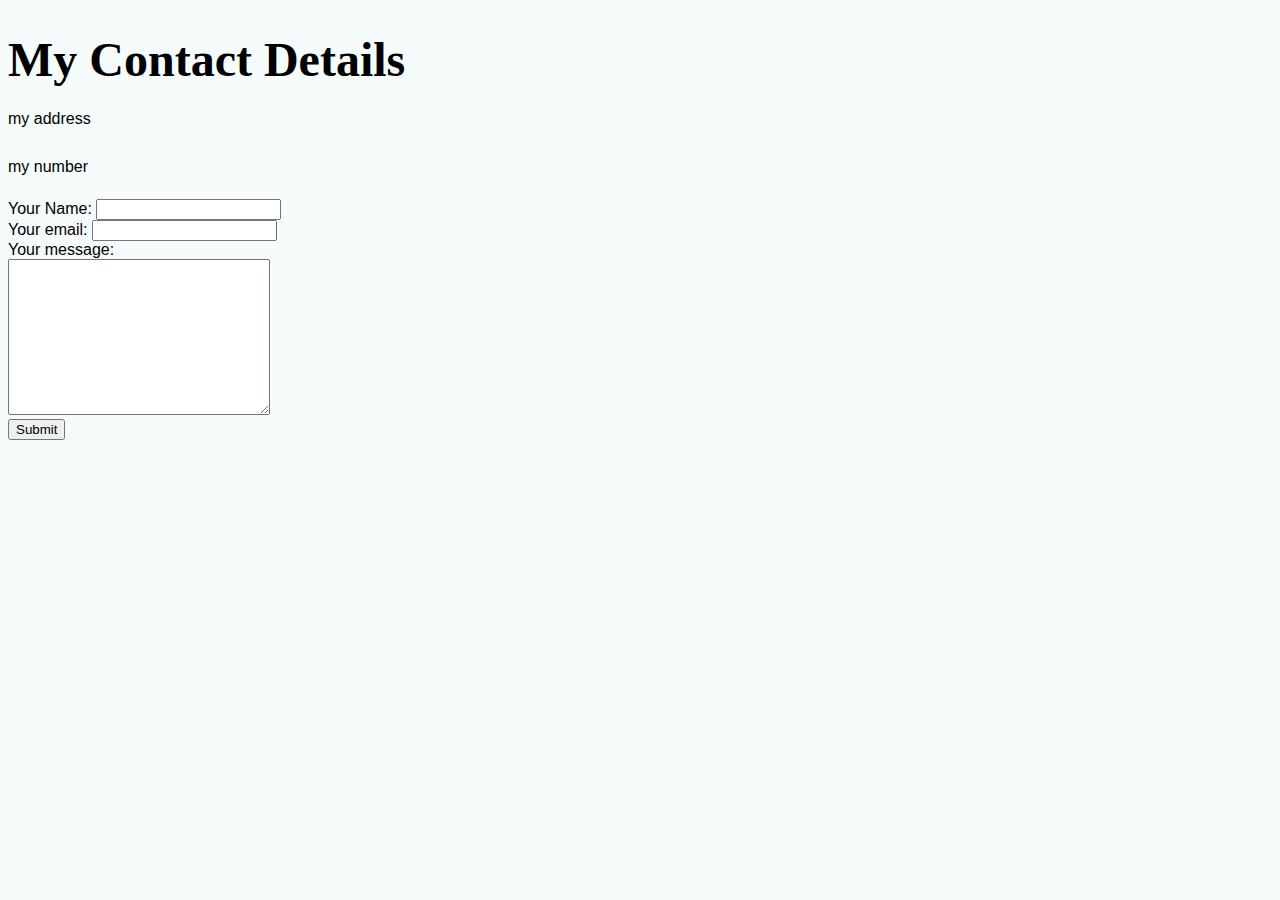
<file: contactme.html>
<!DOCTYPE html>
<html lang="en">
<link rel="stylesheet" href="css/index.css">
    <head>
        <meta charset="UTF-8">
        <meta http-equiv="X-UA-Compatible" content="IE=edge">
        <meta name="viewport" content="width=device-width, initial-scale=1.0">
        <title>Contact me</title>
    </head>

    <body>
        <h1>My Contact Details</h1>
        <p>my address</p>
        <p>my number</p>
        <form enctype="text/plain" action="mailto:mohamedaprahym@gmail.com" method="post">
            <label>Your Name:</label>
            <input type="text" name="yourName" value=""><br>
            <label>Your email:</label>
            <input type="email" name="mail" value=""><br>
            <label>Your message:</label><br>
            <textarea name="name" rows="10" cols="30"></textarea><br>
            <input type="submit" name="">
        </form>
    </body>

</html>
</file>
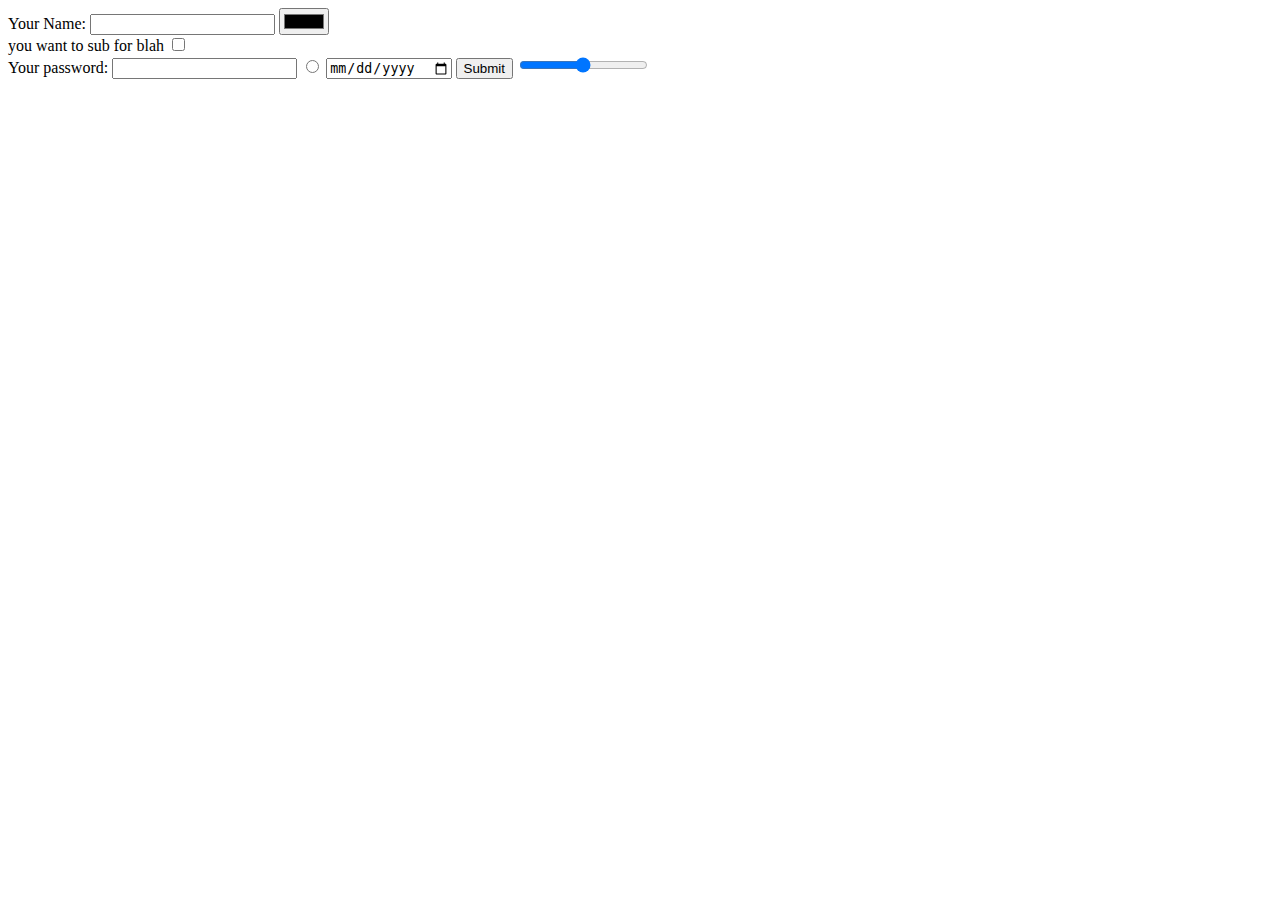
<file: notes.html>
<!DOCTYPE html>
<html lang="en">
<head>
    <meta charset="UTF-8">
    <meta http-equiv="X-UA-Compatible" content="IE=edge">
    <meta name="viewport" content="width=device-width, initial-scale=1.0">
    <title>Document</title>
</head>
<body>
    <label>Your Name:</label>
<input type="text" name="" value="">
<input type="color" name="" value=""><br>
<label>you want to sub for blah</label>
<input type="checkbox" name="" value=""><br>
<label>Your password:</label>
<input type="password" name="" value="">
<input type="radio" name="" value="">
<input type="date" name="" value="">
<input type="submit" name="">
<input type="range" name="">
</body>
</html>
</file>
<file: css/index.css>
body{
    background-color: rgb(246, 252, 251);
    font-family: 'Merriweather', sans-serif;
}
.brand {
    font-weight: bold;

}

.hero{
    background-color: rgb(230, 245, 242);
    height:auto;
    padding: 20px;
    padding-top:50px ;
    display: flex;
    flex-direction: column;
    position: relative;
    text-align: center;
    align-items: center;
    justify-content: center;
    box-shadow: 1px 2px 6px rgb(230, 245, 242);
    overflow: hidden;
    color:  #66BFBF;
    padding-bottom: 0;
}
.cloud-1 {
    position: absolute;
    right: 65%;
    top: 3%;
}
.cloud-2 {
    position: absolute;
    left:65%;
    top:35%;
    z-index: 1;
    /* visibility: hidden; */
}
.skill-row{
    display: flex;
    position: relative;
    align-items: center;
    flex-wrap: wrap;
    flex-direction: row;
    margin: 30px auto;
    width: 50%;
    text-align: left;
    line-height: 2;
}
.me{
    margin-top: 20px;
    height: 200px;;
    width: 200px ;
    border-radius: 100%;
    border-color: #66BFBF;
    
}
h1{
    font-family: 'Sacramento', cursive;
    font-size: 3rem;   
    z-index: 2;
    margin-bottom:1px ;
}
h2{
    color:  #66BFBF;
    padding-bottom: 10px;
    font-family: 'Montserrat', sans-serif;
}
h3{
    color:  #11999E;
    font-family: 'Montserrat', sans-serif;
}
p{
    line-height: 2;
}

hr {
    border: dotted #717171 6px;
    border-bottom:none ;
    width: 4%;
    margin: 100px auto;
}


.programmer{
    font-size: 1rem;
    margin-top: 0px;
    padding: 0px;
    z-index: 2;
}
.pro{
    font-weight: bold;
    color: rgb(1, 190, 152);
}
.intro{
width: 50%;
    margin: auto;
}
.about-container {
    text-align: center;
    margin: 10px 0;
    padding-bottom: 20px;
    background-color: rgb(255, 255, 255);

}
.circles{
    display: flex;
    flex-direction: row;
    flex-wrap: wrap;
    justify-content: center;

}
.circle{
    background-color: rgb(229, 232, 231);
    border-radius: 50%;
    margin: 1em 1em ;
    width: 64px;
    height: 64px;

}


.smol-icon{
    width: 64px;
    height: 64px;
    margin-right:5px ;
}

.contact-me{
    margin-top: 20px;
    background-color: rgb(255, 255, 255);
    box-shadow: 5px 5px 6px rgb(254, 254, 254);
}

.contact-msg{
    width: 50%;
    margin: 40px auto 60px;
}
.social-container {
    position: absolute;
    width: 100%;
    margin-top: 20px;
    left:0;
    right: 0;
    background-color: #66BFBF;

    display: flex;
    flex-wrap: wrap;
    align-items: center;
    justify-content: center;
}
.btn {
    background: #11999E;
    background-image: -webkit-linear-gradient(top, #11999E, #11999E);
    background-image: -moz-linear-gradient(top, #11999E, #11999E);
    background-image: -ms-linear-gradient(top, #11999E, #11999E);
    background-image: -o-linear-gradient(top, #11999E, #11999E);
    background-image: linear-gradient(to bottom, #11999E, #11999E);
    -webkit-border-radius: 28;
    -moz-border-radius: 28;
    font-family: 'Montserrat', sans-serif;
    border-radius: 28px;
    color: #ffffff;
    font-size: 20px;
    padding: 10px 20px 10px 20px;
    text-decoration: none;
  }
  
 
.btn:hover {
    background: #66BFBF;
    background-image: -webkit-linear-gradient(top, #66BFBF, #32b8b8);
    background-image: -moz-linear-gradient(top, #66BFBF, #32b8b8);
    background-image: -ms-linear-gradient(top, #66BFBF, #32b8b8);
    background-image: -o-linear-gradient(top, #66BFBF, #32b8b8);
    background-image: linear-gradient(to bottom, #66BFBF, #32b8b8);
    text-decoration: none;
  }
.social-container a{
    
    margin:3rem;
    color: #11999E;
    text-decoration: none;
}
.social-container a:hover{
    color: #ffffff;
}
.sig {

    margin:3rem;
    font-family: 'Sacramento', cursive;
    font-size: 0.75rem;   
}
/* #B9F3FC
#AEE2FF
#93C6E7
#FEDEFF */
</file>
